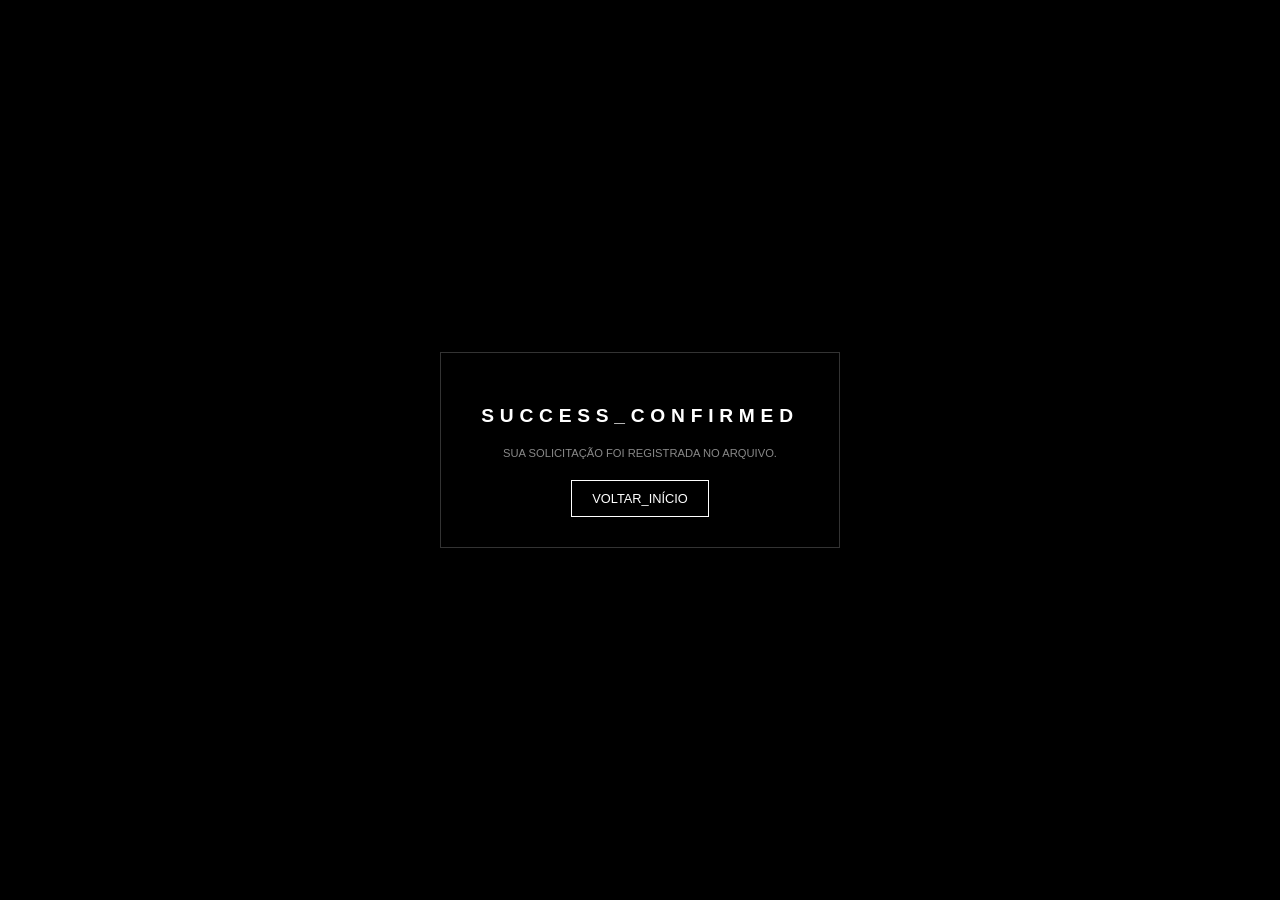
<file: success.html>
<!DOCTYPE HTML>
<html lang="pt-br">
<head>
    <title>SUCCESS_CONFIRMED | LTDA</title>
    <meta charset="utf-8" />
    <meta name="viewport" content="width=device-width, initial-scale=1, user-scalable=no" />
    <style>
        body {
            background-color: #000;
            color: #fff;
            font-family: sans-serif; /* Fallback simples */
            display: flex;
            flex-direction: column;
            align-items: center;
            justify-content: center;
            height: 100vh;
            margin: 0;
            text-transform: uppercase;
        }
        .container {
            border: 1px solid #333;
            padding: 40px;
            text-align: center;
        }
        h1 {
            letter-spacing: 0.3em;
            font-size: 1.2em;
            margin-bottom: 20px;
        }
        p {
            font-size: 0.7em;
            color: #888;
            margin-bottom: 30px;
        }
        .btn {
            color: #fff;
            text-decoration: none;
            border: 1px solid #fff;
            padding: 10px 20px;
            font-size: 0.8em;
            transition: 0.3s;
        }
        .btn:hover {
            background: #fff;
            color: #000;
        }
    </style>
</head>
<body>
    <div class="container">
        <h1>SUCCESS_CONFIRMED</h1>
        <p>SUA SOLICITAÇÃO FOI REGISTRADA NO ARQUIVO.</p>
        <a href="index.html" class="btn">VOLTAR_INÍCIO</a>
    </div>
</body>
</html>
</file>
